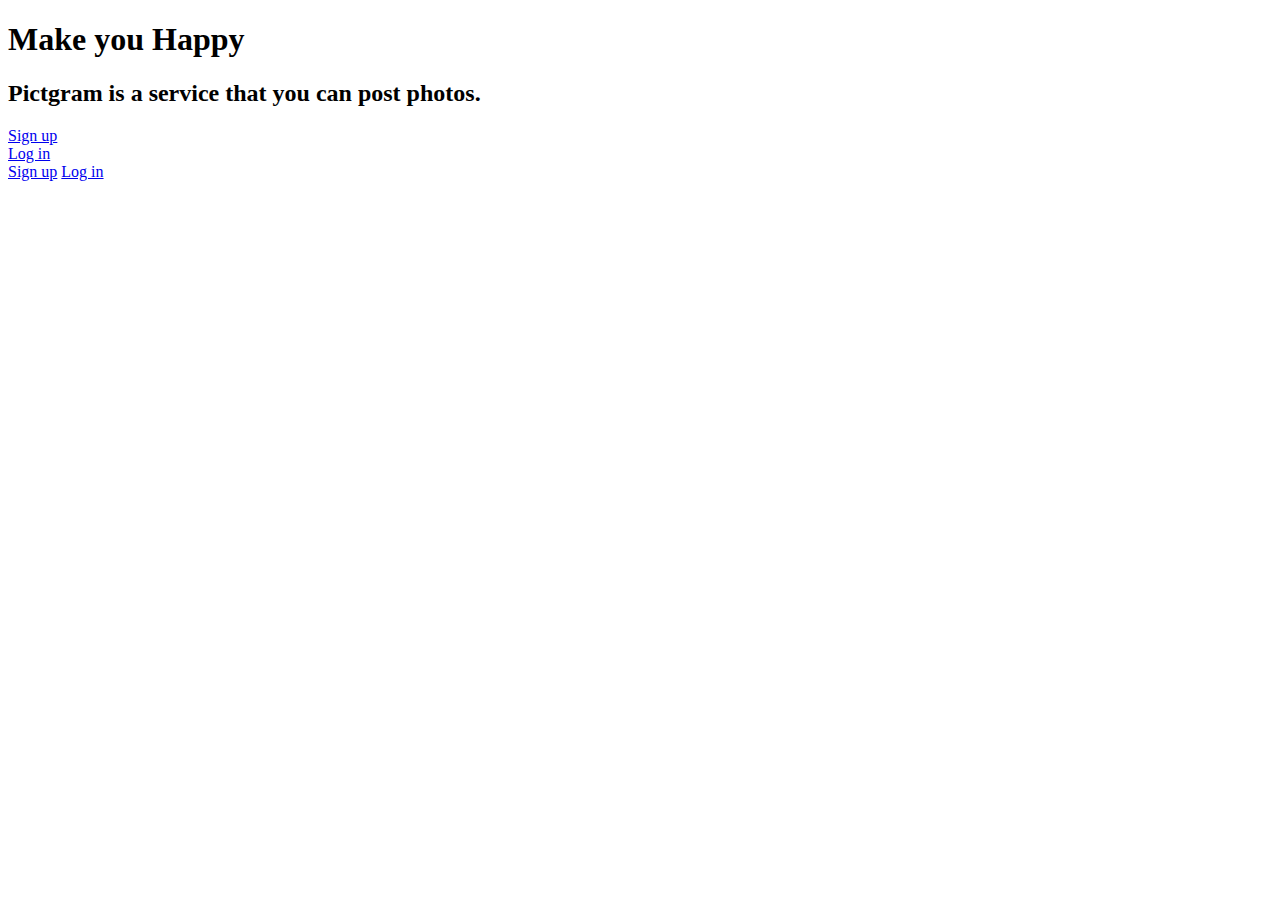
<file: src/main/resources/templates/pages/index.html>
<!DOCTYPE html>
<html
  xmlns:th="http://www.thymeleaf.org"
  xmlns:layout="http://www.ultraq.net.nz/thymeleaf/layout"
  layout:decorate="~{layouts/layout}">
  <head>
    <title>Pictgram</title>
  </head>
  <body>
<div class="pages-index-wrapper text-center" layout:fragment="contents">
  <div class="container">
    <div class="row p-form-top d-none d-lg-block d-xl-block d-xxl-block"></div>
    <h1 class="text-white" th:text="#{pages.index.lead.1}">Make you Happy</h1>
    <h2 class="text-white" th:text="#{pages.index.lead.2}">Pictgram is a service that you can post photos.</h2>
    <div class="d-none d-lg-block d-xl-block d-xxl-block">
    <div class="row justify-content-center">
      <div class="col-3">
        <a class="btn w-100 btn-outline-light" href="/users/new" th:text="#{pages.index.signup}">Sign up</a>
      </div>
      <div class="col-3">
        <a class="btn w-100 btn-outline-light" href="/login" th:text="#{pages.index.login}">Log in</a>
  </div>
      </div>
    </div>
    </div>
    <div class="d-block d-lg-none d-xl-none d-xxl-none">
      <a class="btn w-100 btn-outline-light mb-3" href="/users/new" th:text="#{pages.index.signup}">Sign up</a>
      <a class="btn w-100 btn-outline-light" href="/login" th:text="#{pages.index.login}">Log in</a>
    </div>
  </div>
</div>
  </body>
</html>
</file>
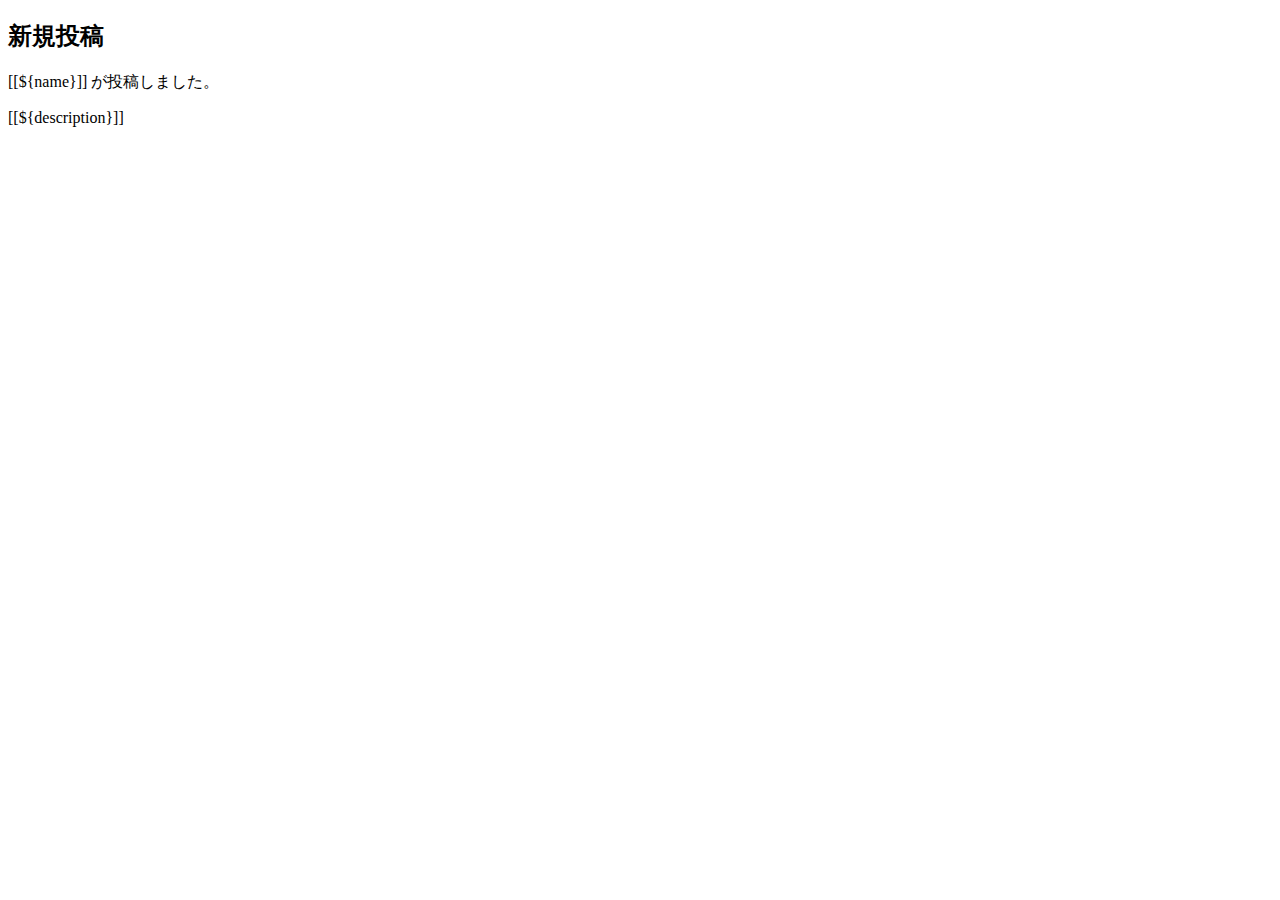
<file: src/main/resources/mailtemplates/email.html>
<!DOCTYPE html>
<html xmlns:th="http://www.thymeleaf.org">
<body>
    <h2 style="margin-bottom: 20px;" th:inline="text">新規投稿</h2>
    <p>[[${name}]] が投稿しました。</p>
    <p>[[${description}]]</p>
</body>
</html>
</file>
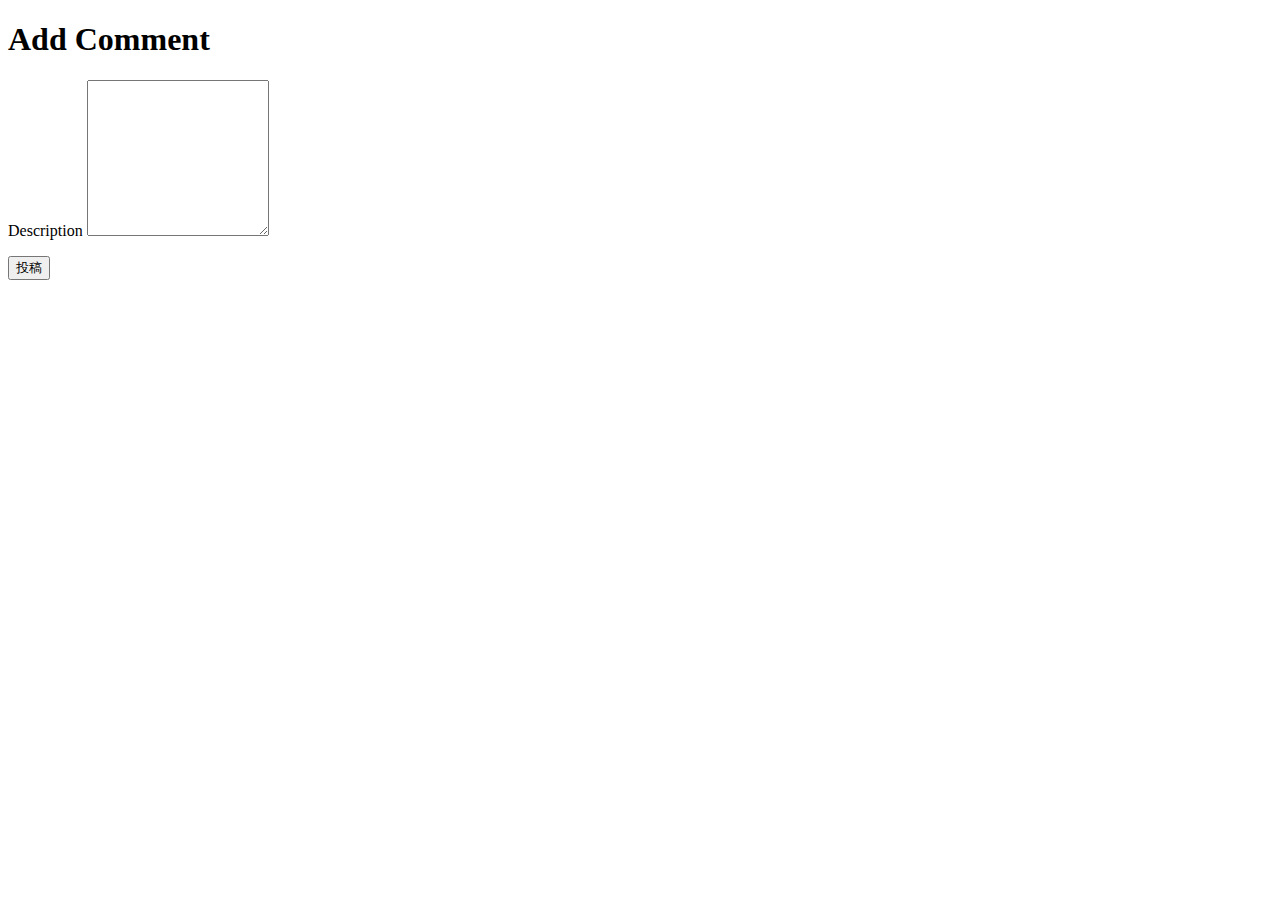
<file: src/main/resources/templates/comments/new.html>
<!DOCTYPE html>
<html
  xmlns:th="http://www.thymeleaf.org"
  xmlns:layout="http://www.ultraq.net.nz/thymeleaf/layout"
  layout:decorate="~{layouts/layout}">
  <head>
    <title>Pictgram</title>
  </head>
  <body>
<div class="comments-new-wrapper" layout:fragment="contents">
  <div class="container">
    <div class="row">
      <div class="col-md-6 mx-auto">
        <h1 class="text-center" th:text="#{comments.new.title}">Add Comment</h1>
        <form class="new_comment" id="new_comment" th:action="@{/topics/__${form.topicId}__/comment}" th:object="${form}">
          <div layout:replace="~{layouts/common::messages}"></div>
          <div class="mb-3">
            <label class="form-label text-black" for="comment_description" th:text="#{comments.new.description}">Description</label>
            <textarea class="form-control" th:field="*{description}" rows="10" th:errorclass="error-field"></textarea><p th:if="${#fields.hasErrors('description')}" class="error-message" th:errors="*{description}"></p>
          </div>
          <input type="submit" value="投稿" class="btn w-100 btn-outline-dark" th:value="#{comments.new.submit}"/>
        </form>
      </div>
    </div>
  </div>
</div>

  </body>
</html>
</file>
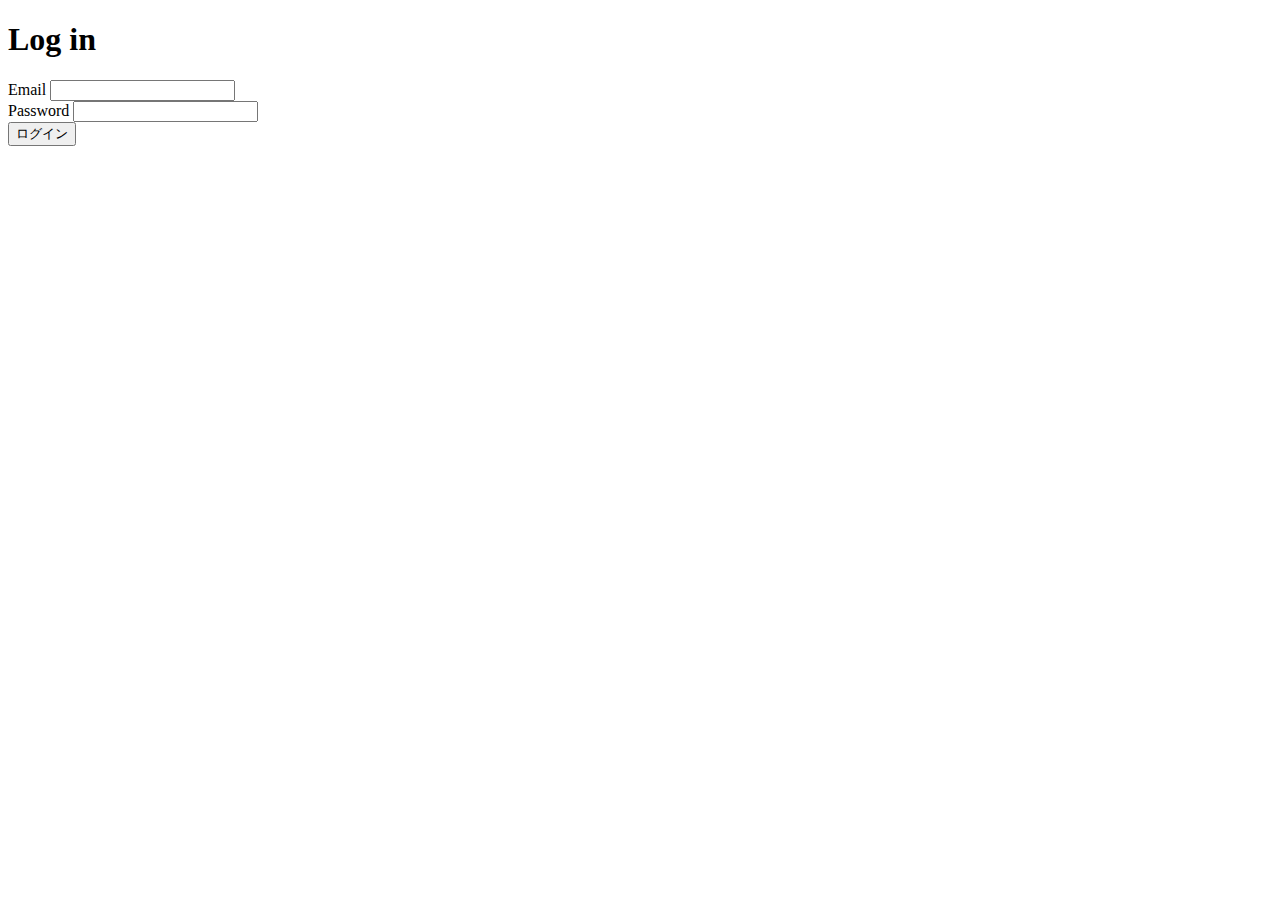
<file: src/main/resources/templates/sessions/new.html>
<!DOCTYPE html>
<html xmlns:th="http://www.thymeleaf.org" xmlns:layout="http://www.ultraq.net.nz/thymeleaf/layout"
	layout:decorate="~{layouts/layout}">

<head>
	<title>Pictgram</title>
</head>

<body>
	<div class="users-new-wrapper" layout:fragment="contents">
		<div class="container">
			<div class="row p-form-top d-none d-lg-block d-xl-block d-xxl-block"></div>
			<div class="row">
				<main class="col-md-4 mx-auto">
					<h1 class="text-center text-white" th:text="#{sessions.new.title}">Log in</h1>
					<form method="post" th:action="@{/login}">
						<div class="mb-3">
							<label class="form-label text-white" for="session_email"
								th:text="#{sessions.new.email}">Email</label>
							<input class="form-control" type="text" name="username" id="session_email" />
						</div>
						<div class="mb-3">
							<label class="form-label text-white" for="session_password"
								th:text="#{sessions.new.password}">Password</label>
							<input class="form-control" type="password" name="password" id="session_password" />
						</div>
						<input type="submit" value="ログイン" class="btn w-100 btn-outline-light"
							th:value="#{sessions.new.submit}" />
					</form>
				</main>
			</div>
		</div>
		<div class="container" style="margin-top: 60px">
			<div class="row">
				<div class="col-md-4 mx-auto">
					<div class="mb-3">
						<a class="btn w-100 btn-social btn-google text-center" href="/oauth2/authorization/google">
							<span class="bi bi-google"></span><span th:text="#{sessions.new.login_google}" />
						</a>
					</div>
					<div class="mb-3">
						<a class="btn w-100 btn-social btn-github text-center" href="/oauth2/authorization/github">
							<span class="bi bi-github"></span><span th:text="#{sessions.new.login_github}" />
						</a>
					</div>
				</div>
			</div>
		</div>
	</div>
</body>

</html>
</file>
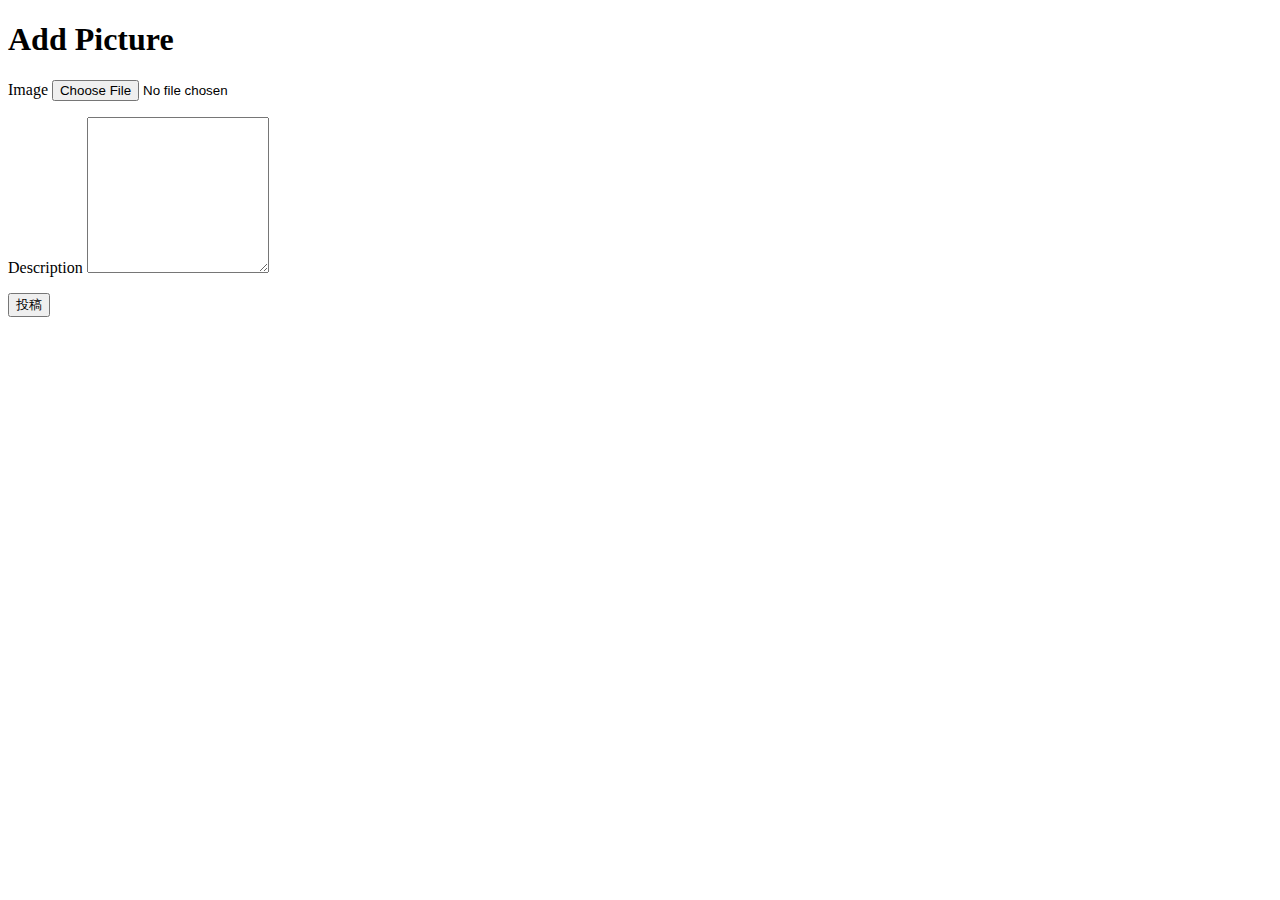
<file: src/main/resources/templates/topics/new.html>
<!DOCTYPE html>
<html
  xmlns:th="http://www.thymeleaf.org"
  xmlns:layout="http://www.ultraq.net.nz/thymeleaf/layout"
  layout:decorate="~{layouts/layout}">
  <head>
    <title>Pictgram</title>
  </head>
  <body>
<div class="topics-new-wrapper" layout:fragment="contents">
  <div class="container">
    <div class="row p-form-top d-none d-lg-block d-xl-block d-xxl-block"></div>
    <div class="row">
      <div class="col-md-6 mx-auto">
        <h1 class="text-center" th:text="#{topics.new.title}">Add Picture</h1>
        <form class="new_topic" id="new_topic" method="post" th:action="@{/topic}" th:object="${form}" enctype="multipart/form-data">
          <div layout:replace="~{layouts/common::messages}"></div>
          <input type="hidden" th:field="*{id}" />
          <div class="mb-3">
            <label class="form-label text-black" for="topic_image" th:text="#{topics.new.image}">Image</label>
            <input type="file" class="form-control-file" th:field="*{image}" /><p th:if="${#fields.hasErrors('image')}" class="error-message" th:errors="*{image}"></p>
          </div>
          <div class="mb-3">
            <label class="form-label text-black" for="topic_description" th:text="#{topics.new.description}">Description</label>
            <textarea class="form-control" th:field="*{description}" rows="10" th:errorclass="error-field"></textarea><p th:if="${#fields.hasErrors('description')}" class="error-message" th:errors="*{description}"></p>
          </div>
          <input type="submit" value="投稿" class="btn w-100 btn-outline-dark" th:value="#{topics.new.submit}"/>
        </form>
      </div>
    </div>
  </div>
</div>
  </body>
</html>
</file>
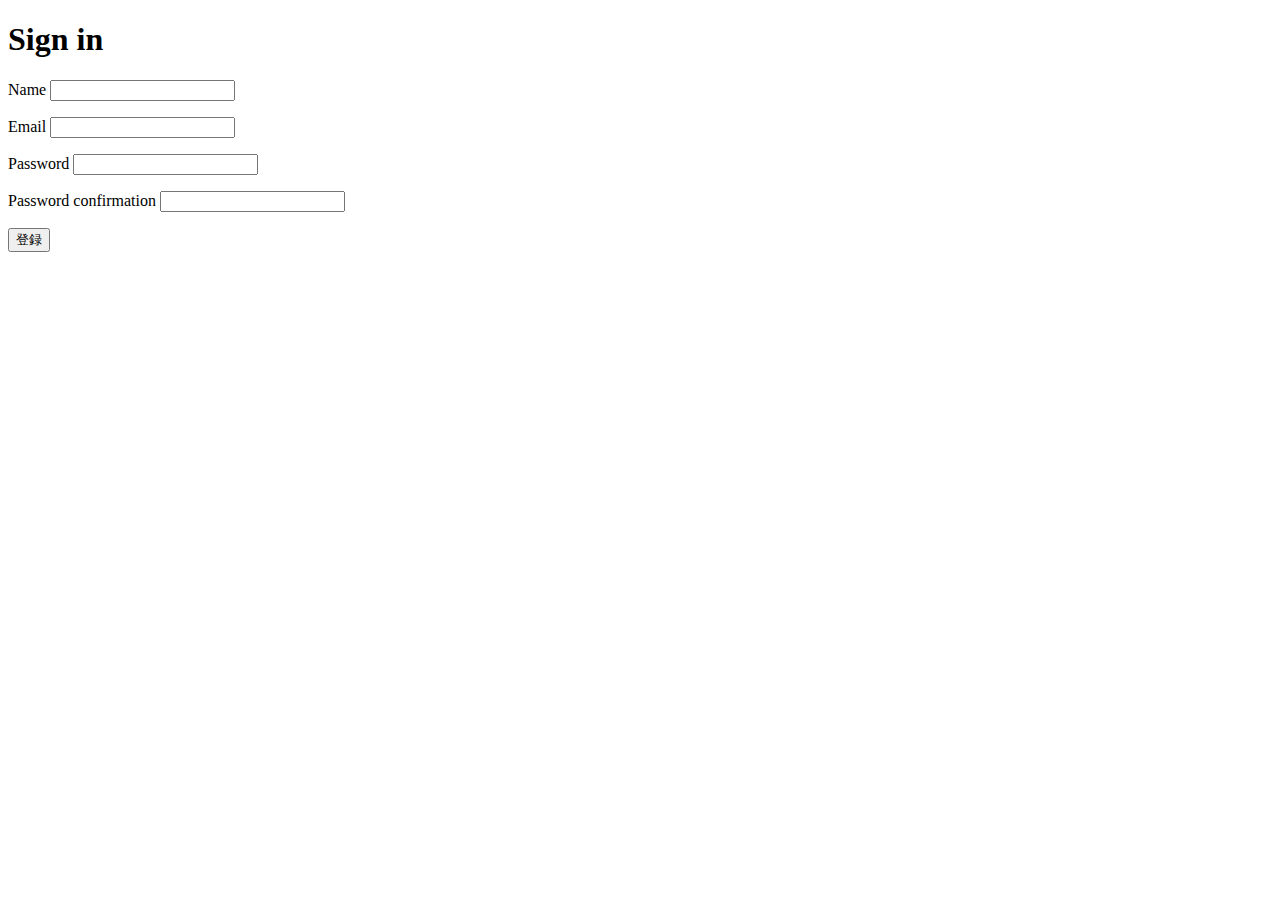
<file: src/main/resources/templates/users/new.html>
<!DOCTYPE html>
<html
  xmlns:th="http://www.thymeleaf.org"
  xmlns:layout="http://www.ultraq.net.nz/thymeleaf/layout"
  layout:decorate="~{layouts/layout}">
  <head>
    <title>Pictgram</title>
  </head>
  <body>
    <div class="users-new-wrapper" layout:fragment="contents">
  <div class="container">
    <div class="row p-form-top d-none d-lg-block d-xl-block d-xxl-block"></div>
    <div class="row">
      <main class="col-md-4 mx-auto">
        <h1 class="text-center text-white" th:text="#{users.new.title}">Sign in</h1>
        <form method="post" th:action="@{/user}" th:object="${form}">
          <div layout:replace="~{layouts/common::messages}"></div>
          <div class="mb-3">
            <label class="form-label text-white" for="user_name" th:text="#{users.new.name}">Name</label>
            <input type="text" class="form-control" th:field="*{name}" /><p th:if="${#fields.hasErrors('name')}" class="error-message" th:errors="*{name}"></p>
          </div>
          <div class="mb-3">
            <label class="form-label text-white" for="user_email" th:text="#{users.new.email}">Email</label>
            <input type="text" class="form-control" th:field="*{email}" th:placeholder="#{users.new.email.placeholder}" /><p th:if="${#fields.hasErrors('email')}" class="error-message" th:errors="*{email}"></p>
          </div>
          <div class="mb-3">
            <label class="form-label text-white" for="user_password" th:text="#{users.new.password}">Password</label>
            <input class="form-control" type="password" th:field="*{password}" th:placeholder="#{users.new.password.placeholder}" /><p th:if="${#fields.hasErrors('password')}" class="error-message" th:errors="*{password}"></p>
          </div>
          <div class="mb-3">
            <label class="form-label text-white" for="user_password_confirmation" th:text="#{users.new.password_confirmation}">Password confirmation</label>
            <input type="password" class="form-control" th:field="*{passwordConfirmation}" th:placeholder="#{users.new.password.placeholder}" /><p th:if="${#fields.hasErrors('passwordConfirmation')}" class="error-message" th:errors="*{passwordConfirmation}"></p>
          </div>
          <input type="submit" value="登録" class="btn w-100 btn-outline-light" th:value="#{users.new.submit}"/>
        </form>
      </main>
    </div>
  </div>
</div>
  </body>
</html>
</file>
